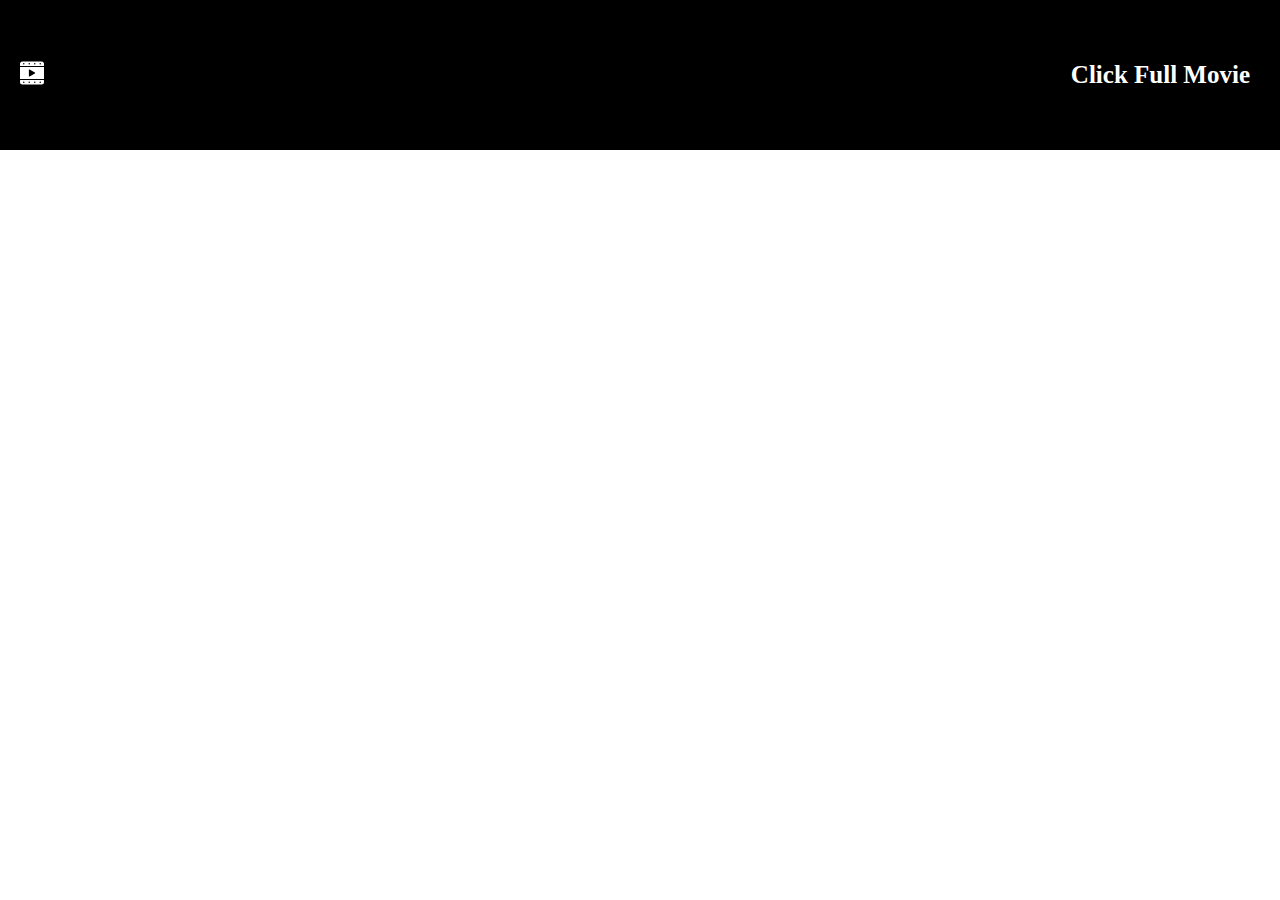
<file: link.html>
<!DOCTYPE html>
<html lang="en">
<head>
     <meta charset="UTF-8">
     <meta name="viewport" content="width=device-width, initial-scale=1.0">
     <title>Document</title>
     <link rel="stylesheet" href="./style/Homepage/link.css">
</head>
<body>
     <header>
               <a href="#">
                    <svg xmlns="http://www.w3.org/2000/svg" width="24" height="24" viewBox="0 0 24 24">
                         <path fill="#fff"
                              d="M23.75 18a.25.25 0 0 0
                              .25-.25V6.25a.25.25 0 0 
                              0-.25-.25H.25a.25.25 0 0 
                              0-.25.25v11.5a.25.25 0 0 0
                              .25.25ZM8.88 9a.48.48 0 0 
                              1 .72-.42l5.28 3a.49.49 0 0 
                              1 0 .84l-5.28 3a.48.48 0 0 
                              1-.72-.42ZM21.5.5h-19A2.5 2.5 
                              0 0 0 0 3v1.5a.5.5 0 0 0
                              .5.5h23a.5.5 0 0 0 .5-.5V3A2.5
                              2.5 0 0 0 21.5.5m-17.75 3a.75.75 
                              0 1 1 .75-.75a.76.76 0 0 1-.75.75m5.5
                              0a.75.75 0 1 1 .75-.75a.76.76 0 0
                              1-.75.75m5.5 0a.75.75 0 1 1
                              .75-.75a.76.76 0 0 1-.75.75m5.5
                              0a.75.75 0 1 1 .75-.75a.76.76 
                              0 0 1-.75.75M23.5 19H.5a.5.5
                              0 0 0-.5.5V21a2.5 2.5 0 0 0 
                              2.5 2.5h19A2.5 2.5 0 0 0 24
                              21v-1.5a.5.5 0 0 0-.5-.5M3.75
                              22a.75.75 0 1 1 .75-.75a.76.76 0
                              0 1-.75.75m5.5 0a.75.75 0 1 1 
                              .75-.75a.76.76 0 0 1-.75.75m5.5
                              0a.75.75 0 1 1 .75-.75a.76.76 0
                              0 1-.75.75m5.5 0a.75.75 0 1 1
                             .75-.75a.76.76 0 0 1-.75.75" />
                    </svg>
               </a>
               <nav>
                    <li><a href="#">Click Full Movie</a>
                         <ul class="dropdown">
                              <li>Funny</li>
                              <li>KDrama</li>
                              <li></li>
                              <li></li>
                         </ul>
                    </li>

               </nav>
     </header>
     <main>
          <div class="screen">
               <!-- <img src="https://i.pinimg.com/736x/26/e4/9f/26e49fd8d8d6e9fb1a39f4bb2a6129a1.jpg" alt=""> -->
          </div>
          <div class="EP">

          </div>
     </main>
</body>
</html>
</file>
<file: style/Homepage/link.css>
*{
     margin: 0%;
     padding: 0%;
     box-sizing: border-box;
}
header{
     width: 100%;
     height: 150px;
     background-color: black;
     color: pink;
     align-items: center;
     /* justify-content: center; */
     justify-content: space-between;
     display: flex;
     padding: 20PX;
     position: fixed;
}
nav{
     display: flex;
     
}
nav li{
     list-style: none;
     position: relative;
     display: flex;
     align-items: center;
     justify-content: center;
}
nav li a{
     text-decoration: none;
     color: white;
     display: block;
     font-size: 25px;
     font-weight: bold;
     padding: 10px;
}
nav a:hover{
     color: black;
     background-color: pink;
     border-radius: 10px;
}
.dropdown{
     display: none;
     position: absolute;
     top: 100%;
     padding: 10px 18px;
     z-index: 2;
}
.dropdown li a{
     font-size: 15px;
}
nav li:hover .dropdown {
     background-color:white;
     display: block;
     color: black;
}
main{
     width: 100%;
     height: 100%;
     background-color: pink;
}
.scren{
     width: 50%;
     height: 800px;
     background-color: green;   
}
.sreen img{
     width: 100%;
     height: 800px;
}
</file>
